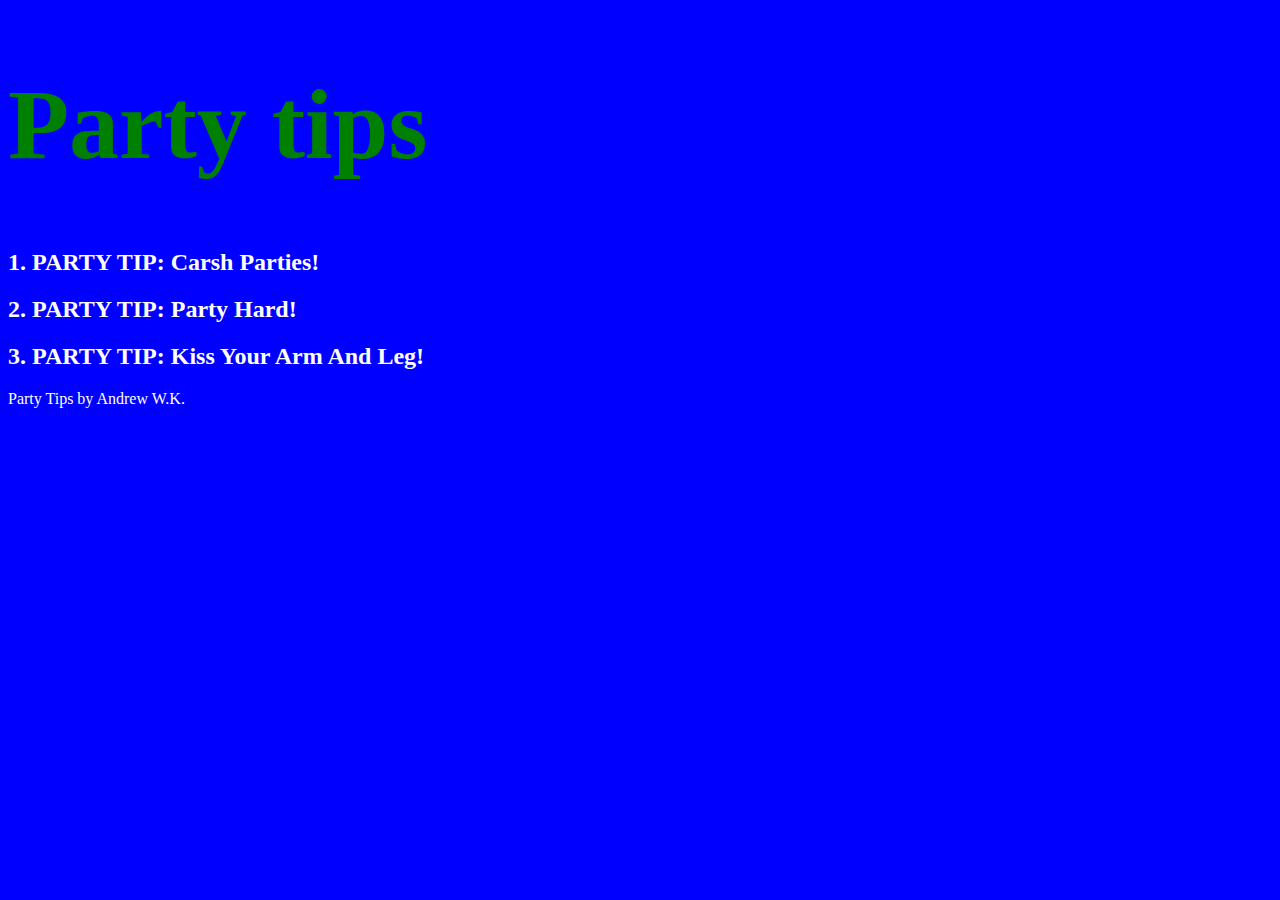
<file: index.html>
<!DOCTYPE html>
<html>
	<head>
		<title>Party Tips from Andrew W.k.</title>
		<style>
			
			body
			{
				background : blue;
				color : white;
			}

			h1
			{
				color : green;
				font-size : 100px ;
			}
		</style>
	</head>
	
	<body>  
		<h1>Party tips</h1>
		<h2>1. PARTY TIP: Carsh Parties!</h2>
		<h2>2. PARTY TIP: Party Hard!</h2>
		<h2>3. PARTY TIP: Kiss Your Arm And Leg!</h2>
		<p>Party Tips by Andrew W.K.</p>
	</body>
</html>
</file>
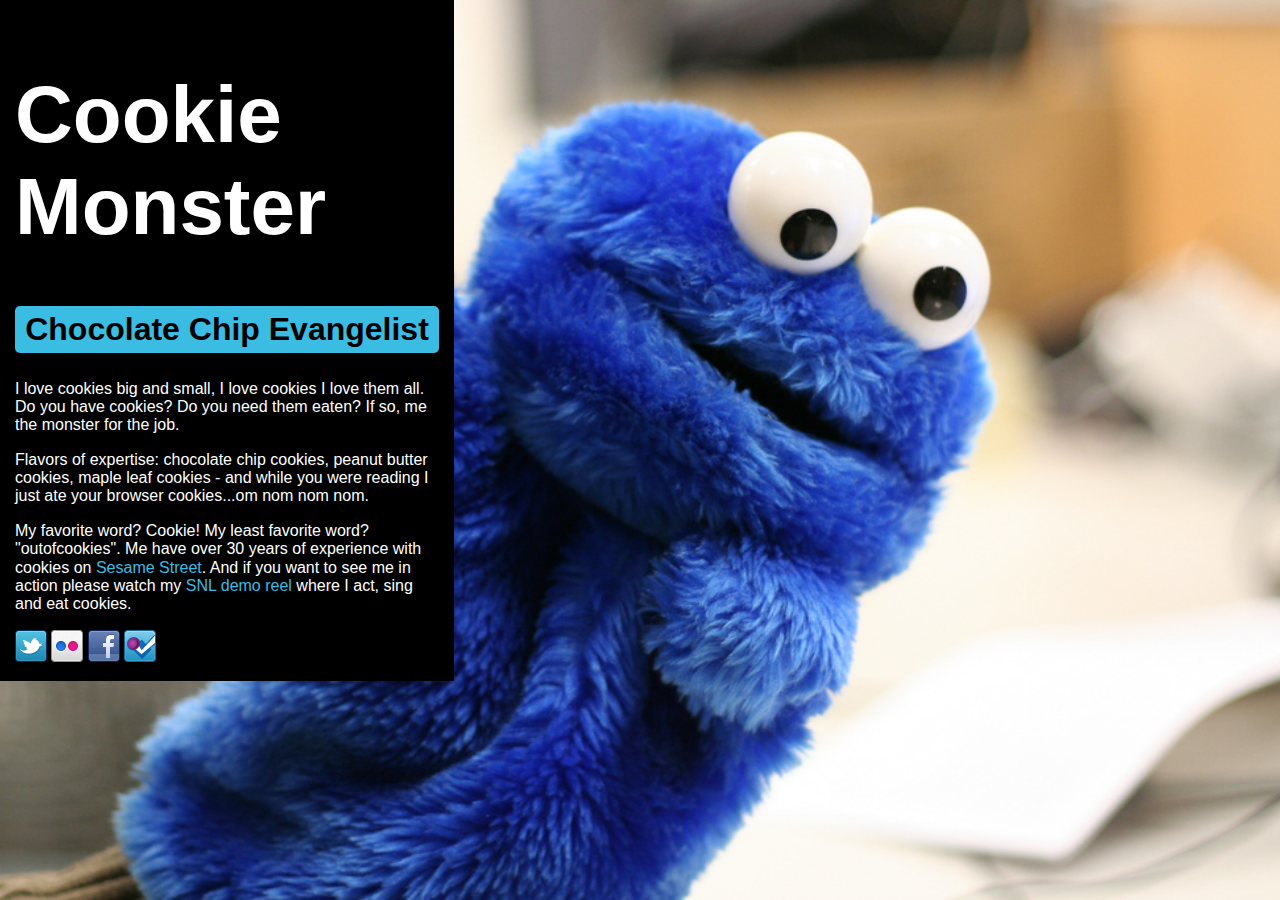
<file: ff/index.html>
<!DOCTYPE html>
<html lang="en">
<head>
    	<meta charset="utf-8">
    	<meta name="keywords" content="cookies, c, monster, Sesame Street">
    	<meta name="description" content="I love cookies big and small, I love cookies I love them all.">

		<title>Cookie Monster</title>
		
		<!-- external CSS link -->

			<link rel="stylesheet" href="css/normalize.css">
			<link rel="stylesheet" href="css/style.css">

</head>

<body>
	<div id="container">
	<!-- START HERE --> 
		<h1>Cookie Monster</h1>	 
	    <h2>Chocolate Chip Evangelist</h2>	
	
 
		<p>I love cookies big and small, I love cookies I love them all. Do you have cookies? Do you need them eaten? If so, me the monster for the job.</p>

		<p>Flavors of expertise: chocolate chip cookies, peanut butter cookies, maple leaf cookies - and while you were reading I just ate your browser cookies...om nom nom nom.</p>

		<p>My favorite word? Cookie! My least favorite word? "outofcookies". Me have over 30 years of experience with cookies on <a href="http://www.sesamestreet.org/" target="_blank">Sesame Street</a>. And if you want to see me in action please watch my <a href="http://www.youtube.com/watch?v=C-PkQRh3QXA" target="_blank">SNL demo reel</a> where I act, sing and eat cookies.</p>

		<a href="https://twitter.com/#!/mewantcookie" target="_blank">
		<img src="images/social-twitter.png" alt="twitter">
		</a>

		<a href="http://www.flickr.com/photos/tags/cookies" target="_blank">
		<img src="images/social-flickr.png" alt="flickr">
		</a>

		<a href="https://www.facebook.com/pages/Cookie-Monster-should-host-Saturday-Night-Live/130316933655526" target="_blank">
		<img src="images/social-facebook.png" alt="facebook">
		</a>

		<a href="https://foursquare.com/v/kaufman-astoria-studios/4b43c364f964a520f5e825e3" target="_blank">
		<img src="images/social-foursquare.png" alt="foursquare">
		</a>

	<!-- END HERE --> 
	</div><!-- #container --> 
</body>
</html>
</file>
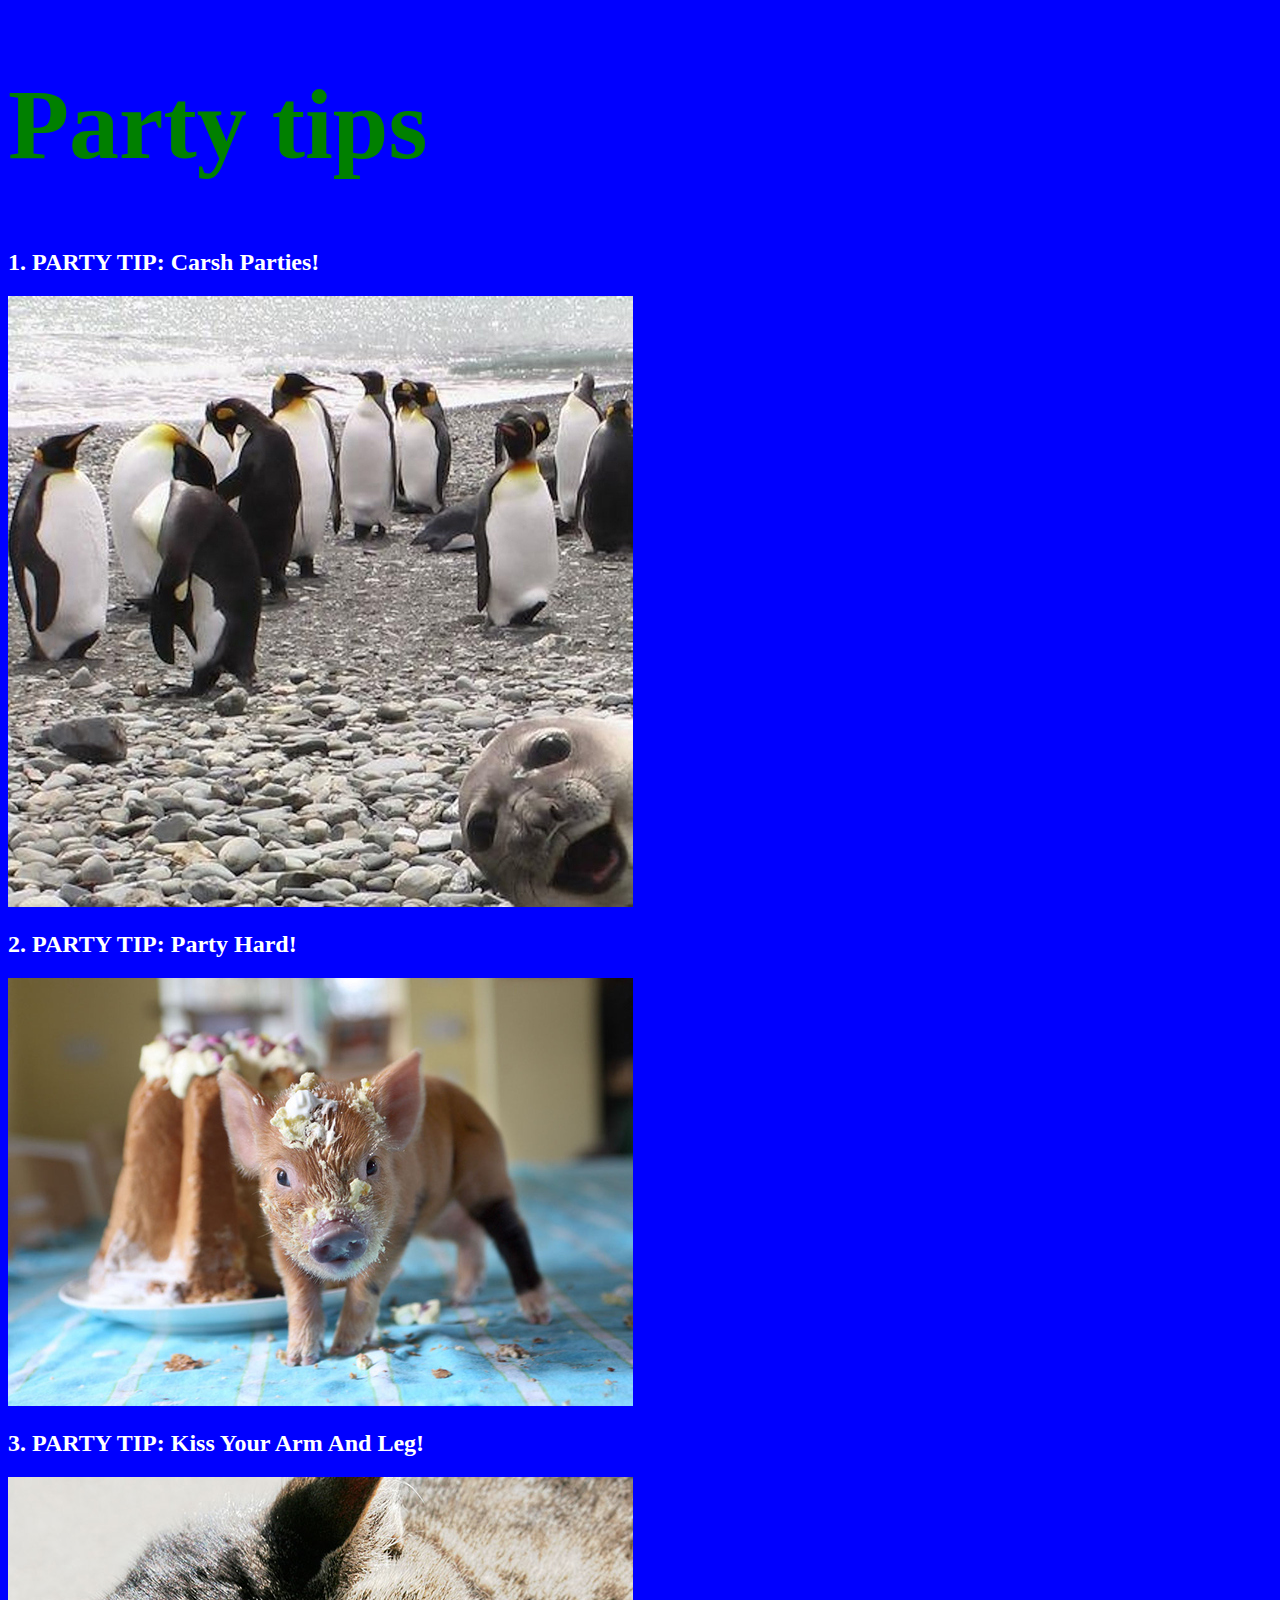
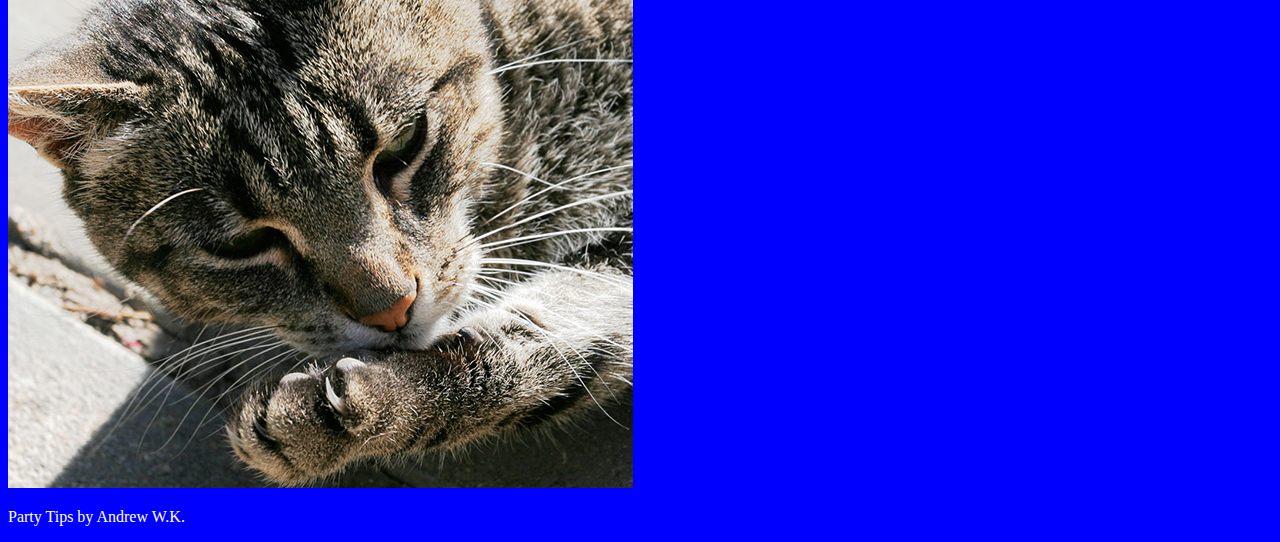
<file: project first/index.html>
<!DOCTYPE html>
<html>
	<head>
		<title>Party Tips from Andrew W.k.</title>
		<style>
			
			body
			{
				background : blue;
				color : white;
			}

			h1
			{
				color : green;
				font-size : 100px ;
			}
		</style>
	</head>
	
	<body>  
		<h1>Party tips</h1>
		<h2>1. PARTY TIP: Carsh Parties!</h2>
		<img src="penguin-party.jpg" alt="can't show image">	
		<h2>2. PARTY TIP: Party Hard!</h2>
		<img src="piglet-cake.jpg" alt="can't show image">
		<h2>3. PARTY TIP: Kiss Your Arm And Leg!</h2>
		<img src="cat-kiss.jpg" alt="can't show image">
		<p>Party Tips by Andrew W.K.</p>
	</body>
</html>
</file>
<file: ff/css/style.css>
/* 

Project Name: Cookie Monster 
Client: Cookie Monster
Author: Chris Castiglione | www.twitter.com/castig | www.castig.org 
Developed @ One Month in NYC 

*/



body {
	background: url('../images/cookie-monster.jpg');
	 /*the follow is the code to have the image display as a full page */
	background-position: center;
	background-attachment: fixed;
	-webkit-background-size: cover;  /*the next 3 lines are "browser prefixes", they are necessary to include for CSS3 techniques*/ 
	-moz-background-size: cover;
	-o-background-size: cover;
	background-size: cover;
}

#container
{
	background : black;
	color : white;
	width : 424px;
	padding : 15px;
}

h1 {
	font-size : 80px;
}

h2 {
	background : #3BBCE3;
	color : black;
	font-size : 32px;
	text-align: center;
	padding : 5px;
	border-radius : 5px;
}

a {
	color : #3BBCE3;
	text-decoration: none;
}
</file>
